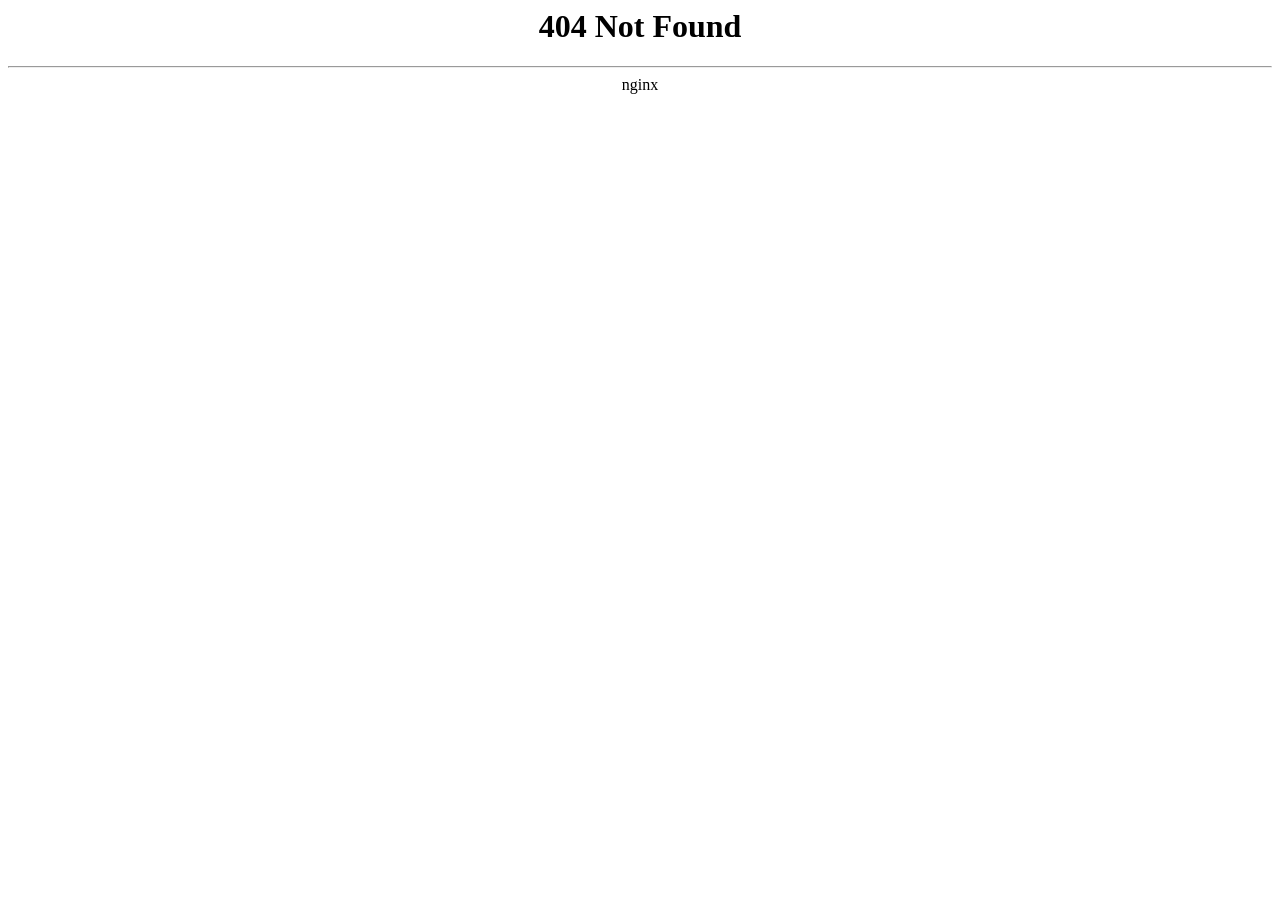
<file: index.html>
<html>
<head><title>404 Not Found</title></head>
<body>
<center><h1>404 Not Found</h1></center>
<hr><center>nginx</center>
</body>
</html>
<!-- a padding to disable MSIE and Chrome friendly error page -->
<!-- a padding to disable MSIE and Chrome friendly error page -->
<!-- a padding to disable MSIE and Chrome friendly error page -->
<!-- a padding to disable MSIE and Chrome friendly error page -->
<!-- a padding to disable MSIE and Chrome friendly error page -->
<!-- a padding to disable MSIE and Chrome friendly error page -->
</file>
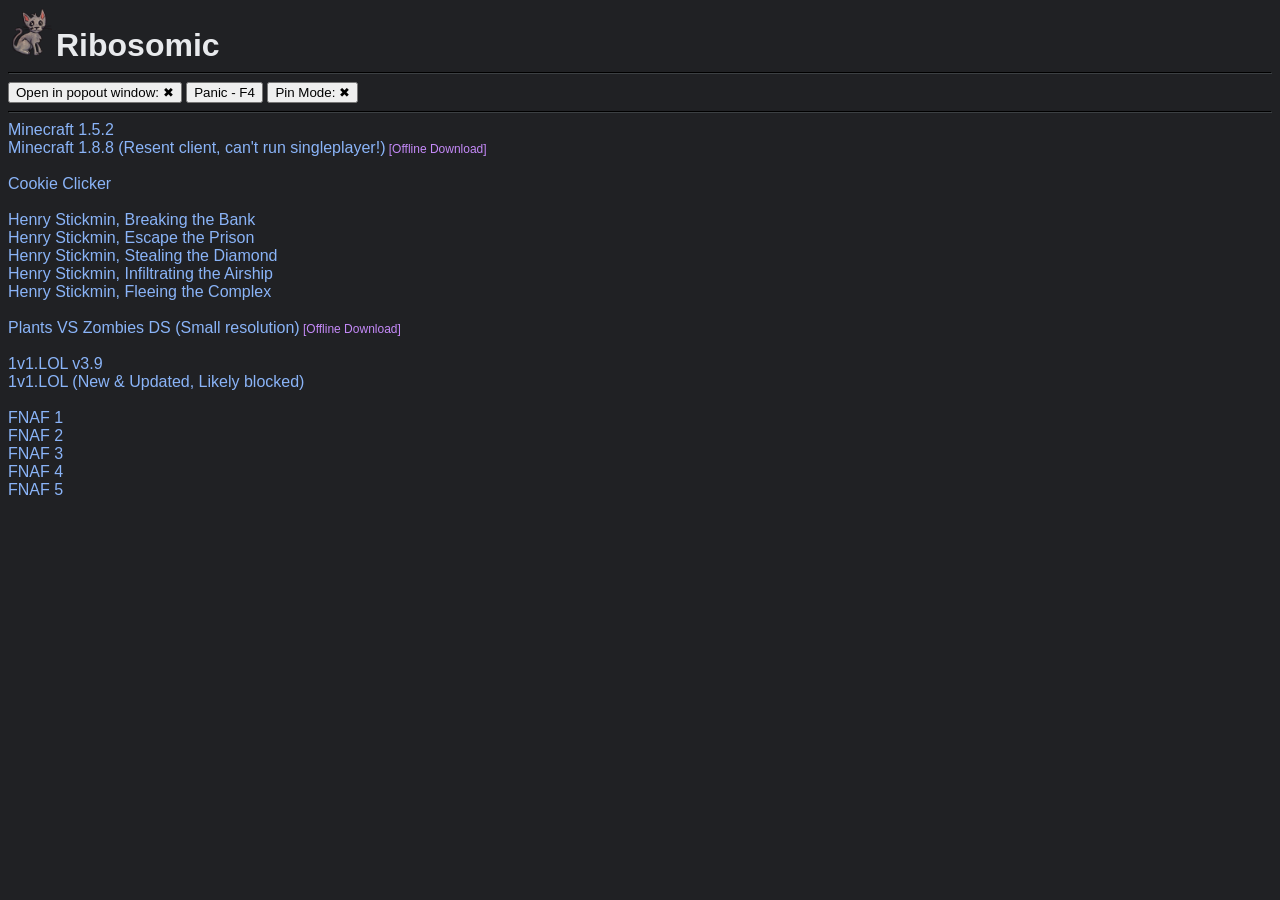
<file: apps/index.html>
<!--

	Ribosomic | 2023
	credit: https://github.com/0xFE0F

	Do not redistribute!

-->

<!DOCTYPE html>
<html>
	<head>
		<meta name="robots" content="noindex, nofollow"/> <!-- dont want to bring much attention to this site, google plz dont index me :pray:-->

		<script src="resources/global.js"></script>
		<style>
			body{background-color: #202124; margin: 0}

			html,body,h1,input,select,a,p,pre{font-family:Roboto,arial,sans-serif}
			h1,p,pre{color:#E8EAED}

			a:hover{text-decoration:underline}
			a{color:#8AB4F8;text-decoration:none}

			hr{border-color:#3C4043}

			#main{margin: 8px}

			.special{color:#c58af9}
		</style>
	</head>
	<body>
		<div id="main">
			<h1 style="display: inline"><img src="resources/mascot/48px.png" alt="1933 germany" width="48" height="48">Ribosomic</h1>
			<hr>

			<h1 id="warning" class="special">Javascript may have been disabled by an admin :(</h1>

			<input type="button" id="togglepopup" value="?" text="Open in popout window"></input>
			<input type="button" id="panic" value="Panic - F4" onclick="Panic(this);"></input>
			<input type="button" id="pin" value="?" text="Pin Mode"></input>
			<a id="bookmarklet" href="javascript:alert('How did you bookmark this so fast, it hasnt even loaded yet!')" style="display: none;">Ribosomic Bookmark Shortcut</a>

			<br><hr>
		</div>

		<script>
			var OSName = "?"

			if (navigator.appVersion.indexOf("Win")!=-1) OSName = "Windows";
			if (navigator.appVersion.indexOf("Mac")!=-1) OSName = "Mac";
			if (navigator.appVersion.indexOf("X11")!=-1) OSName = "UNIX";
			if (navigator.appVersion.indexOf("Linux")!=-1) OSName = "Linux";

			const Main = document.getElementById("main")
			const Warning = document.getElementById("warning")

			const TogglePopup = document.getElementById("togglepopup")
			const PanicButton = document.getElementById("panic")
			const PinButton = document.getElementById("pin")

			const Bookmarklet = document.getElementById("bookmarklet")
			
			const ON = '✔'
			const OFF = '✖'

			PinButton.value = PinButton.getAttribute('text') + ': ' + OFF

			function Toggle(button, toggled){
				const Value = button.value
				const Text = button.getAttribute('text')

				toggled = toggled
				
				if (toggled == null){toggled = (Value == Text + ": " + OFF || Value == null || Value == '?' || Value == '') || false}

				console.log(button, toggled)
				
				if (toggled){
					if (button == TogglePopup){PopupEnabled = true}
					if (button == PinButton){PinEnabled = true}

					button.value = Text + ": " + ON
				} else if (!toggled){
					if (button == TogglePopup){PopupEnabled = false}
					if (button == PinButton){PinEnabled = false}
					
					button.value = Text + ": " + OFF
				}

				if (button == PinButton){PinMode()}
			}

			TogglePopup.addEventListener("click", function(e){Toggle(this)});
			PinButton.addEventListener("click", function(e){Toggle(this)});

			document.body.addEventListener("keydown", function(e){
				if (e.key != 'F4'){return}

				Panic(PanicButton)
			});

			const BookmarkletData = 'javascript:(function()' + encodeURI(`
			fetch("${window.location.href}").then(function(response){return response.text();}).then(function(html){
				const window = window.open('');

				window.document.getElementsByTagName("html")[0].innerHTML = LoadPageHTML(Page);
			})}
			`) + ')'

			Bookmarklet.href = BookmarkletData.replace(/\r?\n|\r/g, " ")
			
			Toggle(TogglePopup, (OSName == 'Mac'))
			Toggle(PinButton, false)

			Warning.remove()

			var LastWasGrouped = true // genuinely so stupid, but i refuse to figure out how to do this properly!
			function LoopThrough(Pages){
				for (var Index of Object.keys(Pages)) {
					if (!Pages[Index].title){
						if(!LastWasGrouped){
							Main.appendChild(document.createElement('br'))
						};

						LoopThrough(Pages[Index]);
						Main.appendChild(document.createElement('br'));
						
						LastWasGrouped = true; 

						continue
					}

					LastWasGrouped = false

					var container = document.createElement('div');

					var link = document.createElement('a');
					var linebreak = document.createElement('br');

					link.innerHTML = Pages[Index].title + ' ' + (Pages[Index].note || '');
					link.href = 'javascript:void(0);'

					link.setAttribute('index', Index)

					link.addEventListener("click", function(e) {
						LoadPageNoTrace(this.getAttribute('index'), false)
					});

					container.appendChild(link);

					if (Pages[Index].offline){
						var linkdownload = CreateElementFromHTML('<a class="special" style="font-size: 12px" href="javascript:void(0)"> [Offline Download]</a>');

						linkdownload.setAttribute('index', Index)
						linkdownload.addEventListener("click", function(e) {
							var Index = this.getAttribute('index')
							if (Pages[Index].url != null){
								fetch(Pages[Index].url).then(function(response){return response.text();}).then(function(html){
									// console.log(html)

									var headpattern = /<head>/;
									var endheadpattern = /<\/head>/;

									html = html.replace(headpattern, '<head><base href="' + Pages[Index].url + '" target="_blank"></base>')
									html = html.replace(endheadpattern, '<link rel="icon" href="' + Pages[Index].icon + '"><title>' + Pages[Index].title + '</title></head>')

									var element = document.createElement('a');

                					element.setAttribute('href', 'data:text/html;charset=UTF-8,' + encodeURIComponent(html));
                					element.setAttribute('download', encodeURIComponent(Pages[Index].title) + '.html');
             
									document.body.appendChild(element);
									element.click();
									document.body.removeChild(element);
								})}
							else {
								location.href = 'data:text/html;charset=UTF-8,' + encodeURIComponent(Pages[Index].html)
							}
						});
						container.appendChild(linkdownload)
					}

					container.appendChild(linebreak);
					Main.appendChild(container);
				}
			}

			LoopThrough(Pages)
		</script>
	</body>
</html>
</file>
